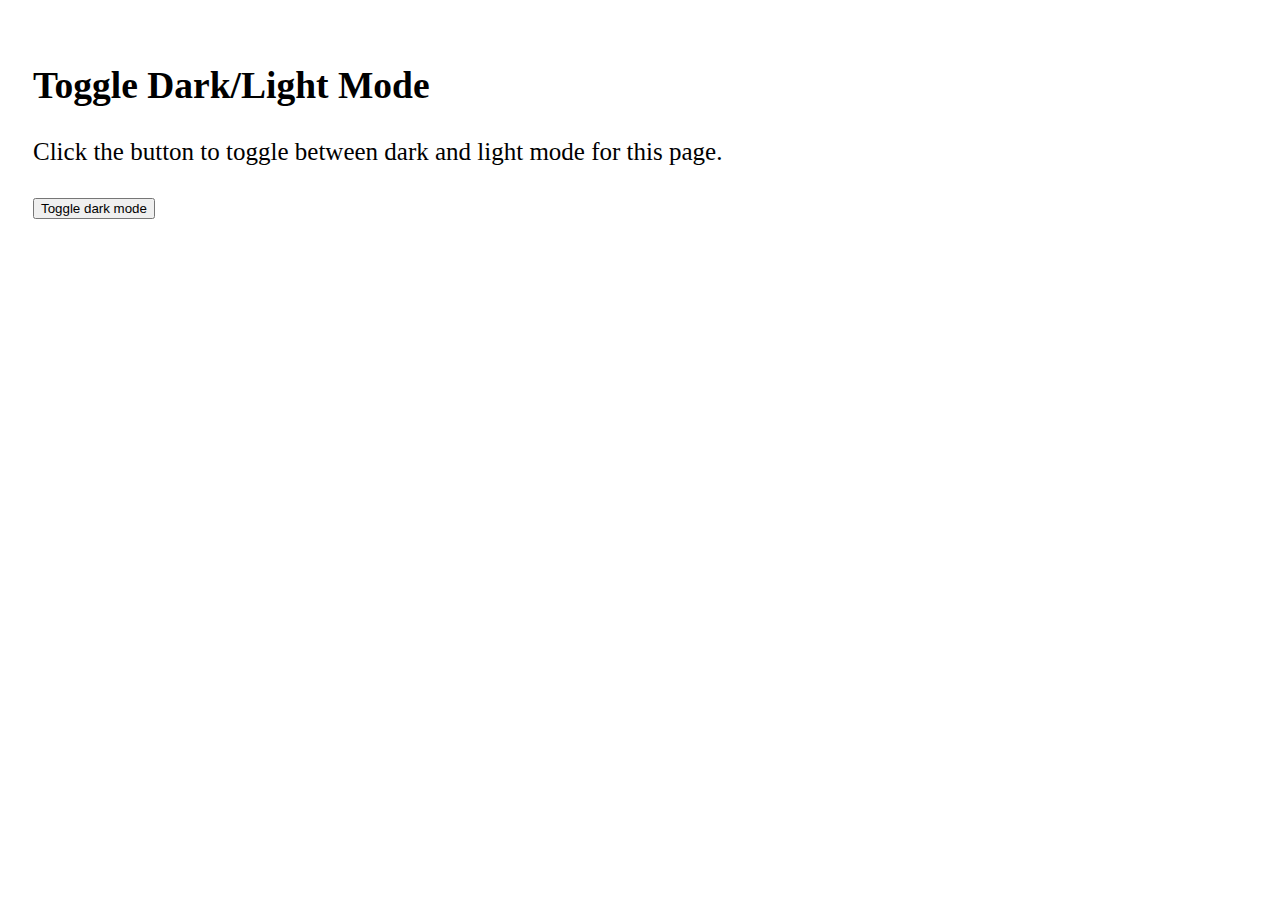
<file: darkmode.html>
<!DOCTYPE html>
<html>
<head>
<meta name="viewport" content="width=device-width, initial-scale=1">
<style>
body {
  padding: 25px;
  background-color: white;
  color: black;
  font-size: 25px;
}

.dark-mode {
  background-color: black;
  color: white;
}
</style>
</head>
<body>

<h2>Toggle Dark/Light Mode</h2>
<p>Click the button to toggle between dark and light mode for this page.</p>

<button onclick="myFunction()">Toggle dark mode</button>

<script>
function myFunction() {
   var element = document.body;
   element.classList.toggle("dark-mode");
}
  <!--This shizz seems to work I guess, I guess it does, it might not-->
</script>

</body>
</html>
</file>
